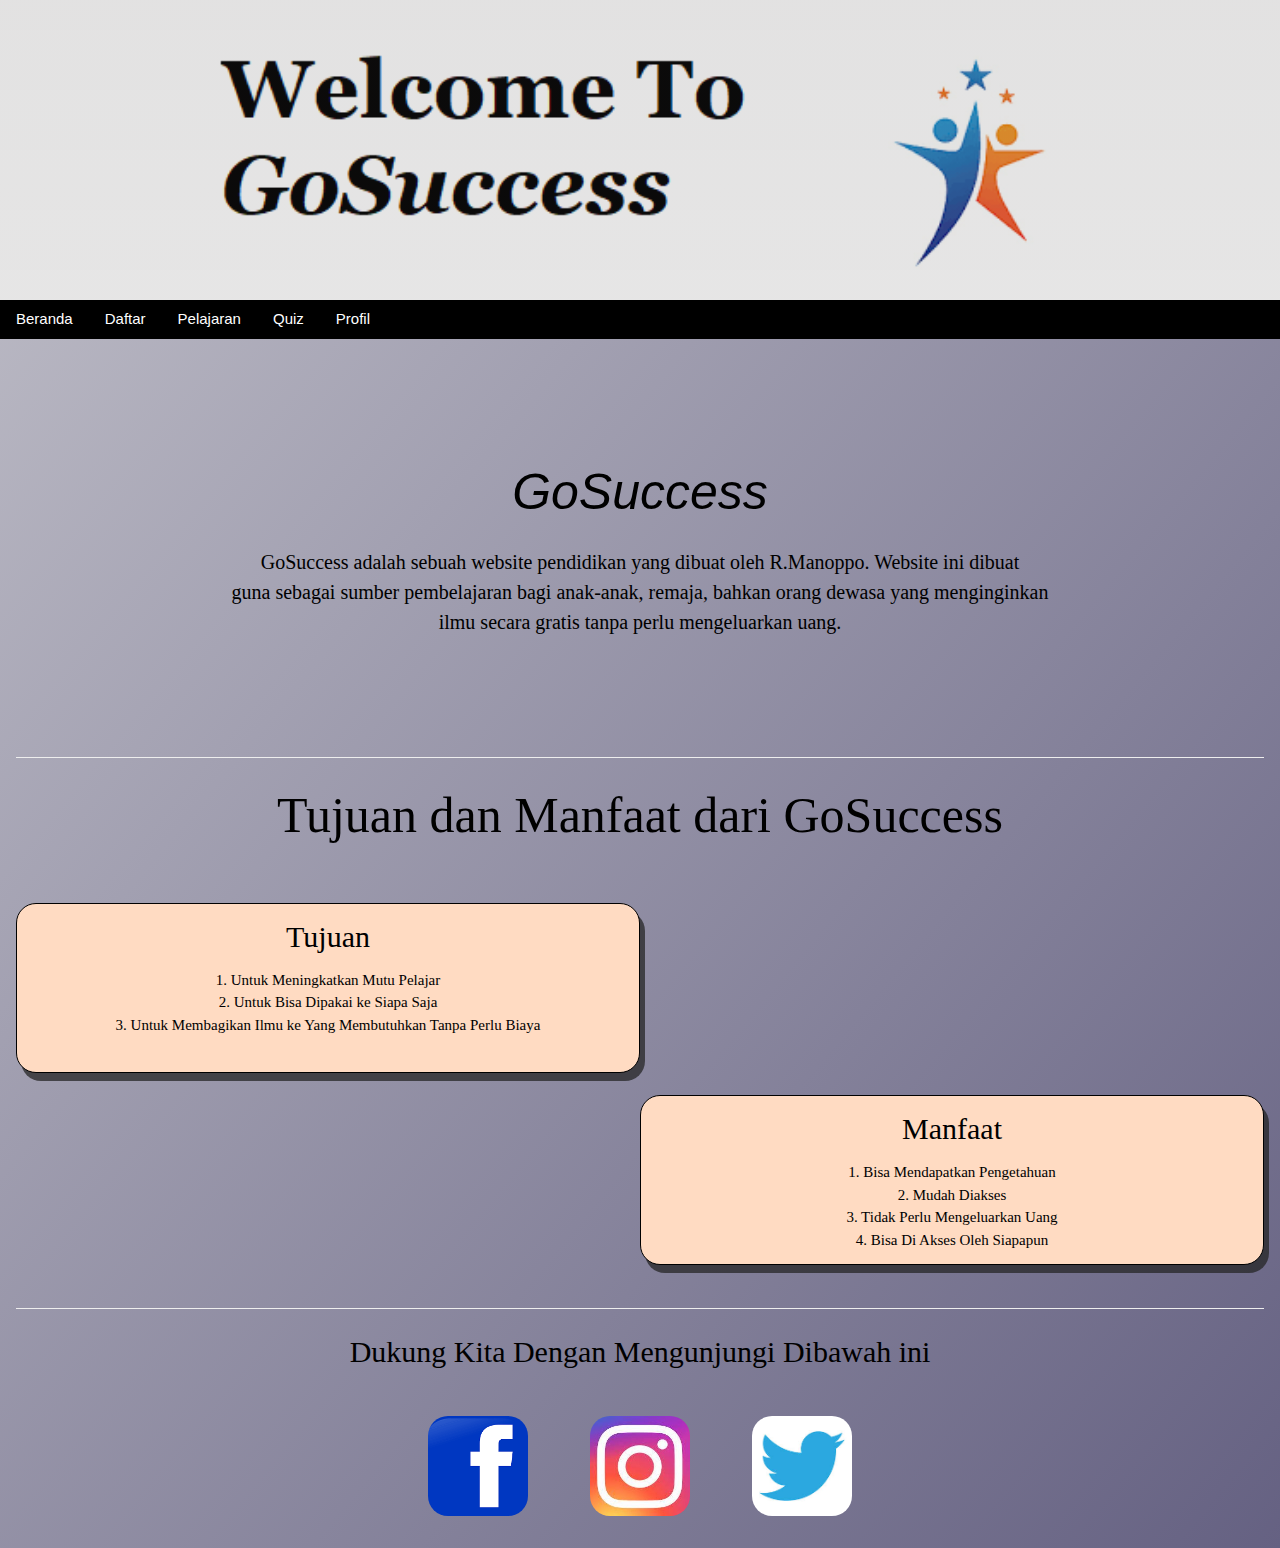
<file: index.html>
<!DOCTYPE html>
<html lang="en">
<head>
    <meta charset="UTF-8">
    <meta http-equiv="X-UA-Compatible" content="IE=edge">
    <meta name="viewport" content="width=device-width, initial-scale=1.0">
    <link rel="icon" type="image/png" href="favicon.ico">
    <link rel="stylesheet" href="w3.css">
    <link rel="stylesheet" href="style.css">
    <script src="script.js"></script>
    <title> Welcome  To GoSuccess </title>
</head>

<body>
    
    <div class="banner"></div>
    
    <div class="w3-bar w3-black">
        <button class="w3-bar-item w3-button w3-hover-white" onclick="openMenu('Beranda')"> Beranda </button>
        <button class="w3-bar-item w3-button w3-hover-white" onclick="openMenu('Daftar')"> Daftar </button>
        <div class="w3-dropdown-hover">
            <button class="w3-bar w3-button w3-hover-white"> Pelajaran </button>
            <div class="w3-dropdown-content w3-bar-block">
                <a href="mtk.html" class="w3-bar-item w3-button"> Matematika </a>
                <a href="kim.html" class="w3-bar-item w3-button"> Kimia </a>
                <a href="fis.html" class="w3-bar-item w3-button"> Fisika </a>
                <a href="bio.html" class="w3-bar-item w3-button"> Biologi </a>
            </div>
        </div>
        <div class="w3-dropdown-hover">
            <button class="w3-bar w3-button w3-hover-white"> Quiz </button>
            <div class="w3-dropdown-content w3-bar-block">
                <a href="quiz_1.html" class="w3-bar-item w3-button"> Quiz 1 </a>
                <a href="quiz_2.html" class="w3-bar-item w3-button"> Quiz 2 </a>
                <a href="quiz_3.html" class="w3-bar-item w3-button"> Quiz 3 </a>
            </div>
        </div>
        <button class="w3-bar-item w3-button w3-hover-white" onclick="openMenu('Profil')"> Profil </button>
    </div>
    
    <div id="Beranda" class="w3-container menu w3-animate-zoom">
        <div class="text">
            <h1 class="w3-container w3-panel"> <i> GoSuccess </i> </h1>
            <p class="paraph">
                GoSuccess adalah sebuah website pendidikan yang dibuat oleh R.Manoppo. Website ini dibuat <br>
                guna sebagai sumber pembelajaran bagi anak-anak, remaja, bahkan orang dewasa yang menginginkan <br>
                ilmu secara gratis tanpa perlu mengeluarkan uang.
            </p>
        </div>
        <hr>

        <p class="tuman"> Tujuan dan Manfaat dari GoSuccess </p>

        <div class="panel_1">
            <h2> Tujuan </h2>
            <p>
                1. Untuk Meningkatkan Mutu Pelajar <br>
                2. Untuk Bisa Dipakai ke Siapa Saja <br>
                3. Untuk Membagikan Ilmu ke Yang Membutuhkan Tanpa Perlu Biaya
            </p>
        </div>
        <br>

        <div class="panel_2">
            <h2> Manfaat </h2>
            <p>
                1. Bisa Mendapatkan Pengetahuan <br>
                2. Mudah Diakses <br>
                3. Tidak Perlu Mengeluarkan Uang <br>
                4. Bisa Di Akses Oleh Siapapun
            </p>
        </div>
        <br>
        <hr>

        <div class="sosmed">
            <h2> Dukung Kita Dengan Mengunjungi Dibawah ini</h2>
            <center>
                <table>
                    <th>
                        <a href="https://facebook.com">
                            <img src="facebook.png">
                        </a>
                    </th>

                    <th>
                        <a href="https://instagram.com">
                            <img src="instagram.jpg">
                        </a>
                    </th>

                    <th>
                        <a href="https://twitter.com">
                            <img src="twitter.jfif">
                        </a>
                    </th>
                </table>
            </center>
        </div>
    </div>

    <div id="Daftar" class="w3-container menu">
        <center>
            <div id="Formulir" class=" w3-card-4 w3-round-xlarge">
                <h2 class="w3-container"> Formulir Pendaftaran </h2>
            </div>
            <hr>

            <form action="code.php" method="post">
                <table class="daftar">
                    <form action="post">
                        <tr> <td> NAMA <td> : <input type="text" name="nama" size="20" maxlength="20">
                        <tr> <td> TEMPAT/TGL LAHIR <td> :
                            <input type="text" name="tempat" size="20" maxlength="20">
                            <input type="date" name="tgl_lahir">
                        <tr> <td> JENIS KELAMIN <td> :
                            <input type="radio" name="jenis_kelamin" value="pria" checked> Pria
                            <input type="radio" name="jenis_kelamin" value="wanita"> Wanita
                            <input type="radio" name="jenis_kelamin" value="none" disabled> Tidak Diketahui
                        <tr> <td> ALAMAT <td> : <input type="text" name="alamat" size="30" maxlength="30">
                        <tr> <td> AGAMA <td> : <select name="agama"> 
                            <option> ISLAM
                            <option> KRISTEN
                            <option> KATHOLIK
                            <option> HINDU
                            <option> BUDDHA
                            <option> KONG HU CHU
                        <tr> <td> PEKERJAAN <td> : <select name="pekerjaan">
                            <option> SISWA/MAHASISWA
                            <option> PNS
                            <option> GURU
                            <option> WIRASWASTA
                            <option> BELUM BEKERJA
                        <tr> <td> KEWARGANEGARAAN <td> :
                            <input type="radio" name="kewarganegaraan" value="wni" checked> WNI
                            <input type="radio" name="kewarganegaraan" value="wna"> WNA
                        <tr> <td> FOTO KTP/KIP <td> :
                            <input type="file" name="foto">
                </table>
                <hr>

                <button id="Button" class="w3-btn w3-round-xlarge w3-green w3-hover-white"> Kirim </button>
                <button id="Button" class="w3-btn w3-round-xlarge w3-red w3-hover-white" type="reset"> Reset </button>
            </form>
        </center>
    </div>

    <div id="Profil" class="w3-container menu w3-animate-opacity">
        <center>
            <h2> Profil Pembuat Website </h2>
            <ul>
                Nama  : Muh.Romzy.S.Manoppo <br>
                NIM   : 10122205 <br>
                Kelas : IF-6 <br>
            </ul>
            <img src="Foto.jpg" class="foto">
        </center>
    </div>


</body>
</html>
</file>
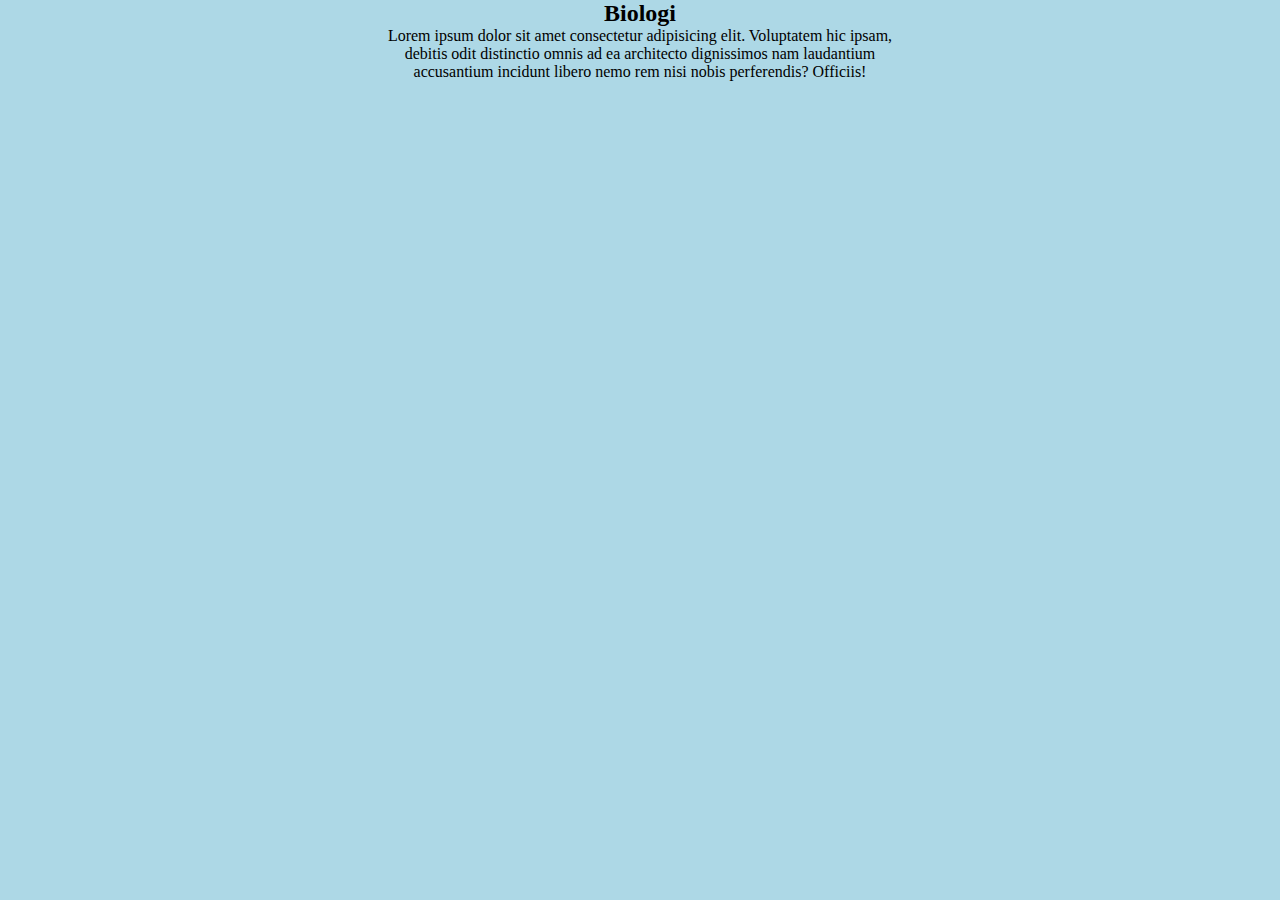
<file: bio.html>
<!DOCTYPE html>
<html lang="en">
<head>
    <meta charset="UTF-8">
    <meta http-equiv="X-UA-Compatible" content="IE=edge">
    <meta name="viewport" content="width=device-width, initial-scale=1.0">
    <title> Biologi </title>
</head>

<style>
    * {
        padding:0;
        margin:0;
    }
</style>

<body bgcolor="lightblue">
    <center>
        <h2> Biologi </h2>
        <p>
            Lorem ipsum dolor sit amet consectetur adipisicing elit. Voluptatem hic ipsam, <br>
            debitis odit distinctio omnis ad ea architecto dignissimos nam laudantium <br>
            accusantium incidunt libero nemo rem nisi nobis perferendis? Officiis!
        </p>
    </center>
</body>
</html>
</file>
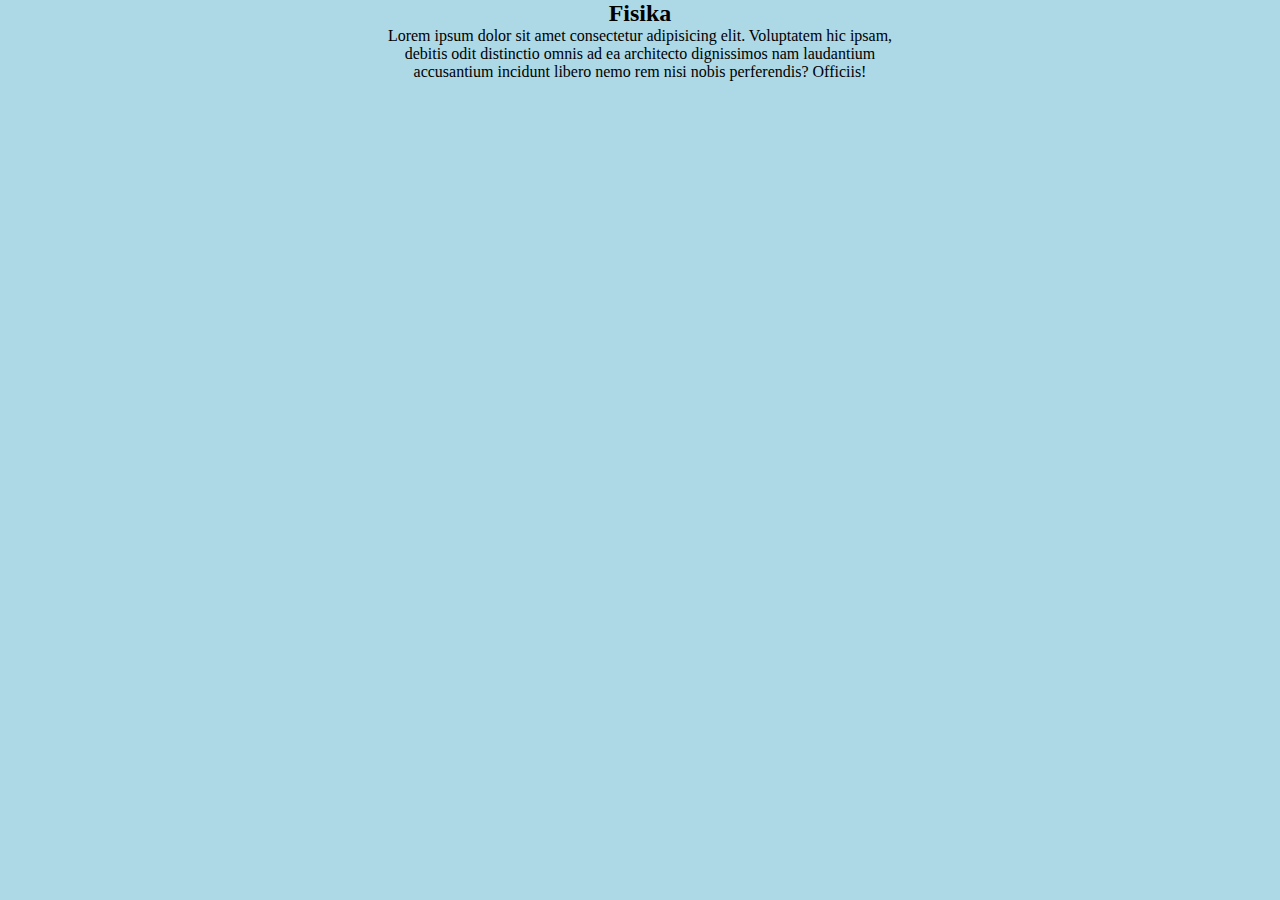
<file: fis.html>
<!DOCTYPE html>
<html lang="en">
<head>
    <meta charset="UTF-8">
    <meta http-equiv="X-UA-Compatible" content="IE=edge">
    <meta name="viewport" content="width=device-width, initial-scale=1.0">
    <title> Fisika </title>
</head>

<style>
    * {
        padding:0;
        margin:0;
    }
</style>

<body bgcolor="lightblue">
    <center>
        <h2> Fisika </h2>
        <p>
            Lorem ipsum dolor sit amet consectetur adipisicing elit. Voluptatem hic ipsam, <br>
            debitis odit distinctio omnis ad ea architecto dignissimos nam laudantium <br>
            accusantium incidunt libero nemo rem nisi nobis perferendis? Officiis!
        </p>
    </center>
</body>
</html>
</file>
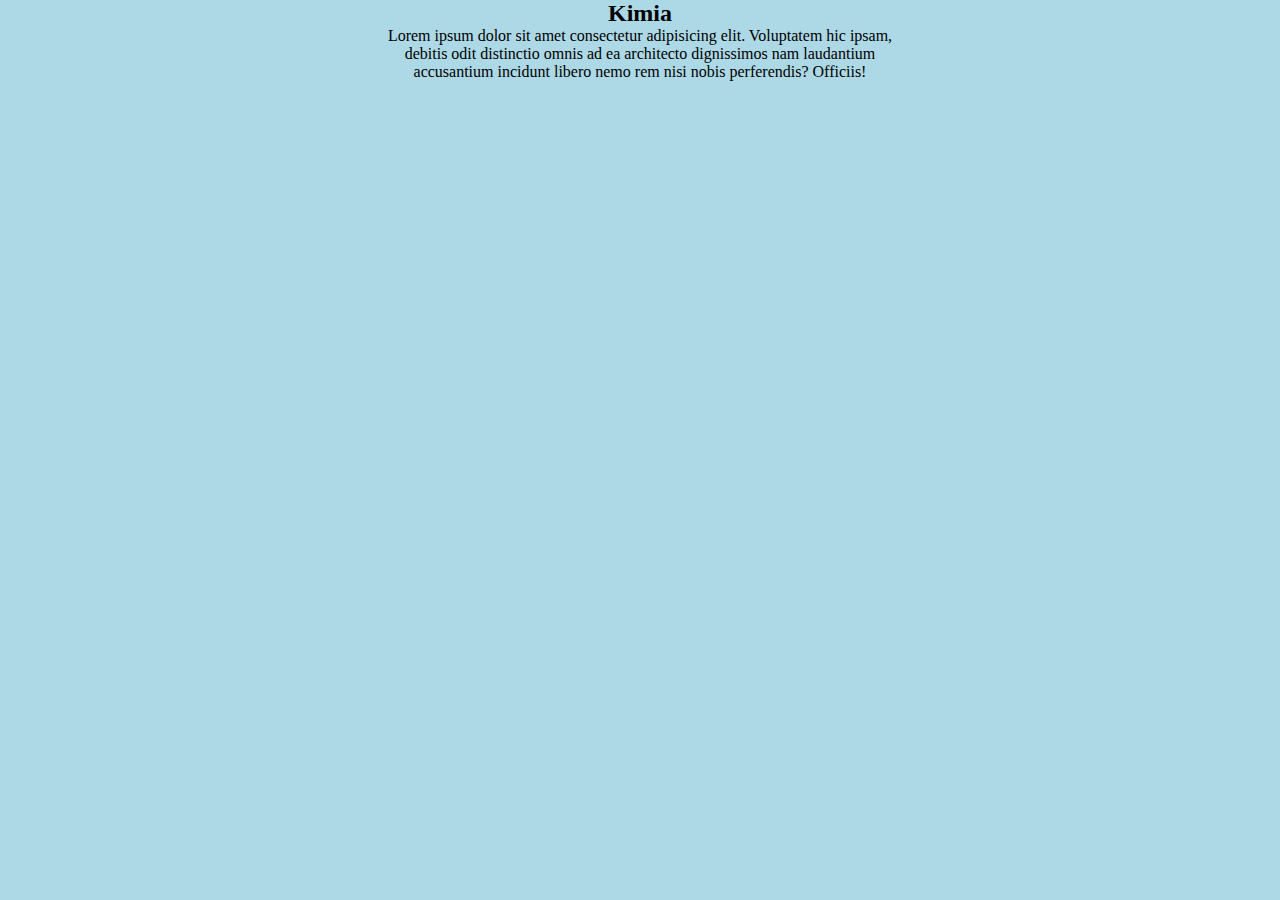
<file: kim.html>
<!DOCTYPE html>
<html lang="en">
<head>
    <meta charset="UTF-8">
    <meta http-equiv="X-UA-Compatible" content="IE=edge">
    <meta name="viewport" content="width=device-width, initial-scale=1.0">
    <title> Kimia </title>
</head>

<style>
    * {
        padding:0;
        margin:0;
    }
</style>

<body bgcolor="lightblue">
    <center>
        <h2> Kimia </h2>
        <p>
            Lorem ipsum dolor sit amet consectetur adipisicing elit. Voluptatem hic ipsam, <br>
            debitis odit distinctio omnis ad ea architecto dignissimos nam laudantium <br>
            accusantium incidunt libero nemo rem nisi nobis perferendis? Officiis!
        </p>
    </center>
</body>
</html>
</file>
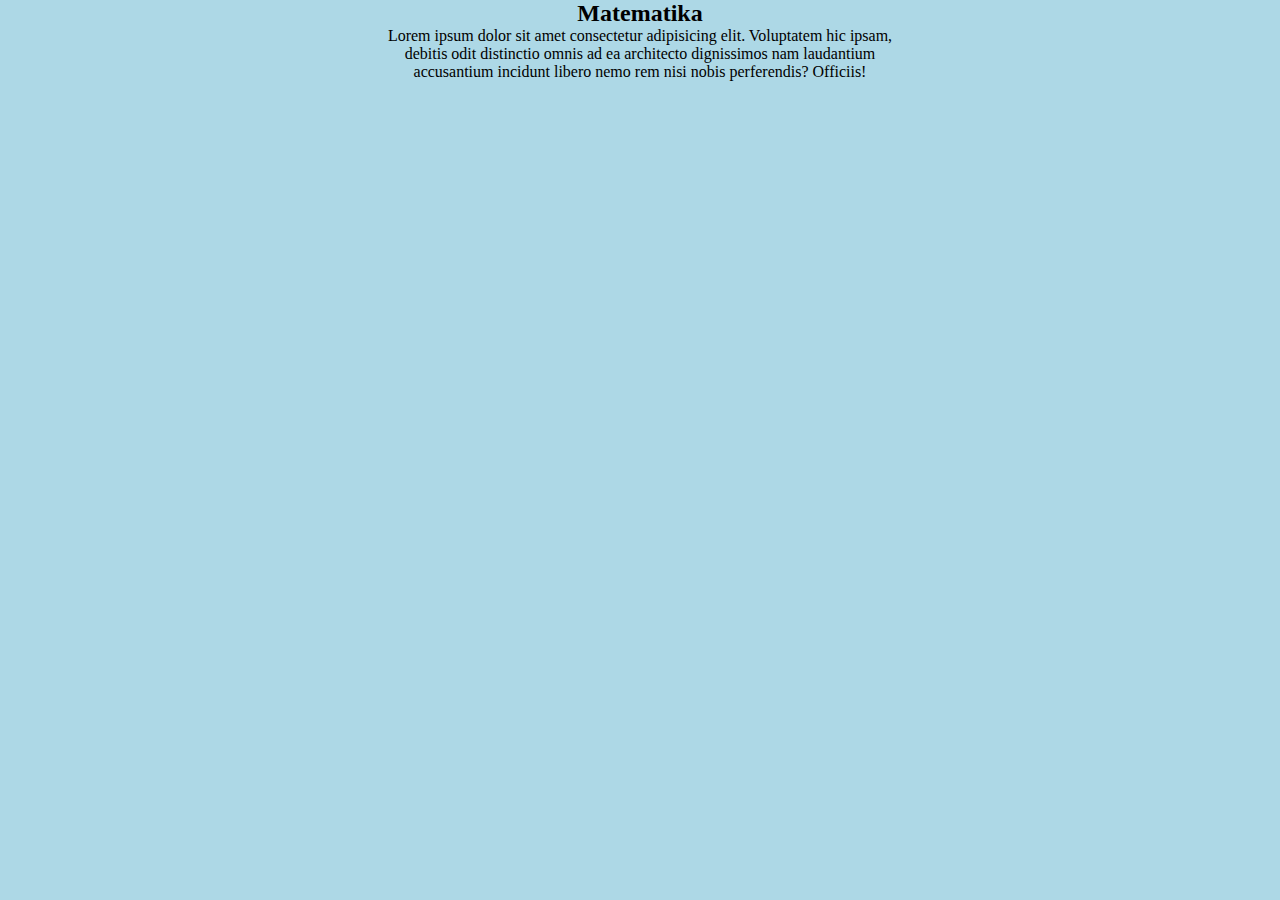
<file: mtk.html>
<!DOCTYPE html>
<html lang="en">
<head>
    <meta charset="UTF-8">
    <meta http-equiv="X-UA-Compatible" content="IE=edge">
    <meta name="viewport" content="width=device-width, initial-scale=1.0">
    <title> Matematika </title>
</head>

<style>
    * {
        padding:0;
        margin:0;
    }
</style>

<body bgcolor="lightblue">
    <center>
        <h2> Matematika </h2>
        <p>
            Lorem ipsum dolor sit amet consectetur adipisicing elit. Voluptatem hic ipsam, <br>
            debitis odit distinctio omnis ad ea architecto dignissimos nam laudantium <br>
            accusantium incidunt libero nemo rem nisi nobis perferendis? Officiis!
        </p>
    </center>
</body>
</html>
</file>
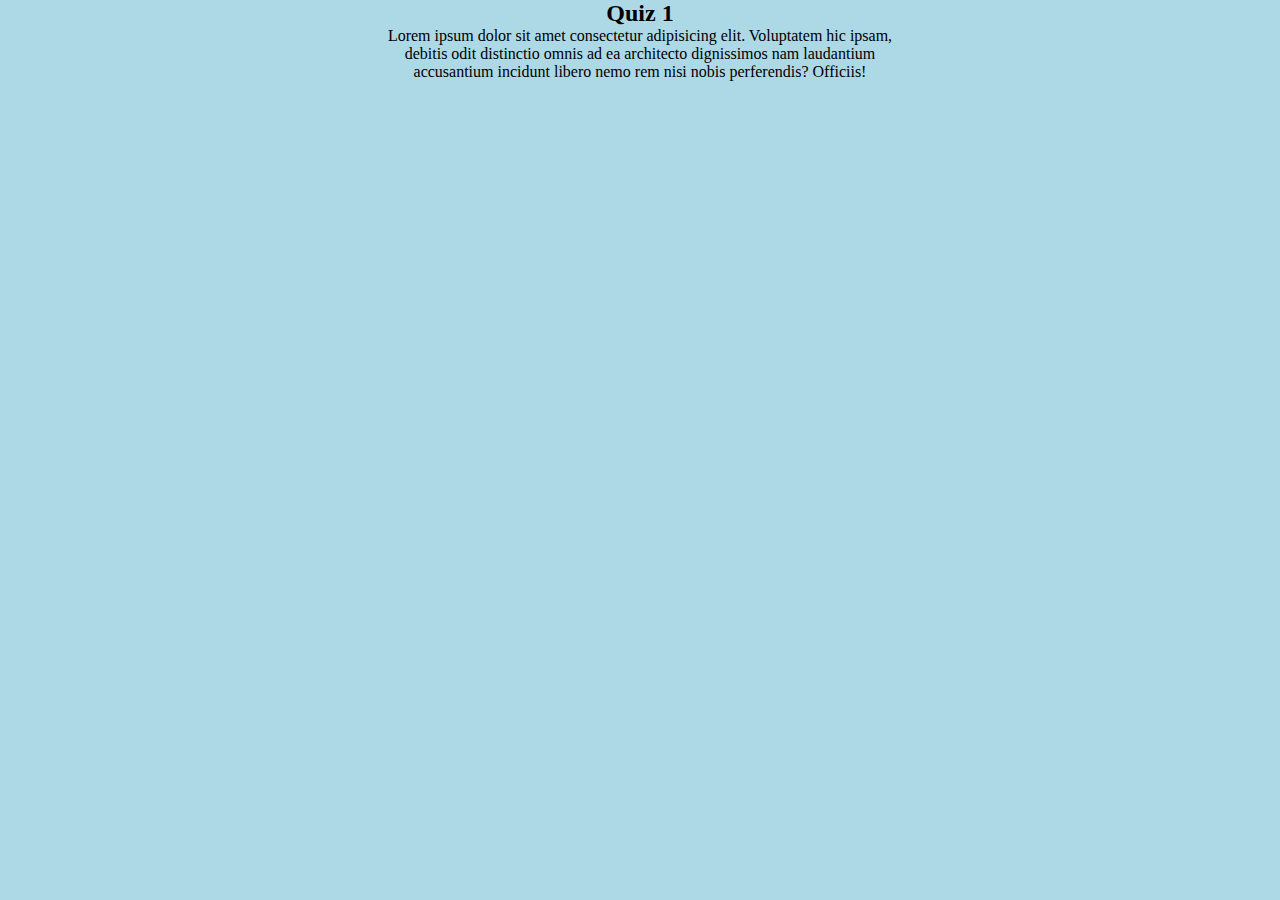
<file: quiz_1.html>
<!DOCTYPE html>
<html lang="en">
<head>
    <meta charset="UTF-8">
    <meta http-equiv="X-UA-Compatible" content="IE=edge">
    <meta name="viewport" content="width=device-width, initial-scale=1.0">
    <title> Quiz 1 </title>
</head>

<style>
    * {
        padding:0;
        margin:0;
    }
</style>

<body bgcolor="lightblue">
    <center>
        <h2> Quiz 1 </h2>
        <p>
            Lorem ipsum dolor sit amet consectetur adipisicing elit. Voluptatem hic ipsam, <br>
            debitis odit distinctio omnis ad ea architecto dignissimos nam laudantium <br>
            accusantium incidunt libero nemo rem nisi nobis perferendis? Officiis!
        </p>
    </center>
</body>
</html>
</file>
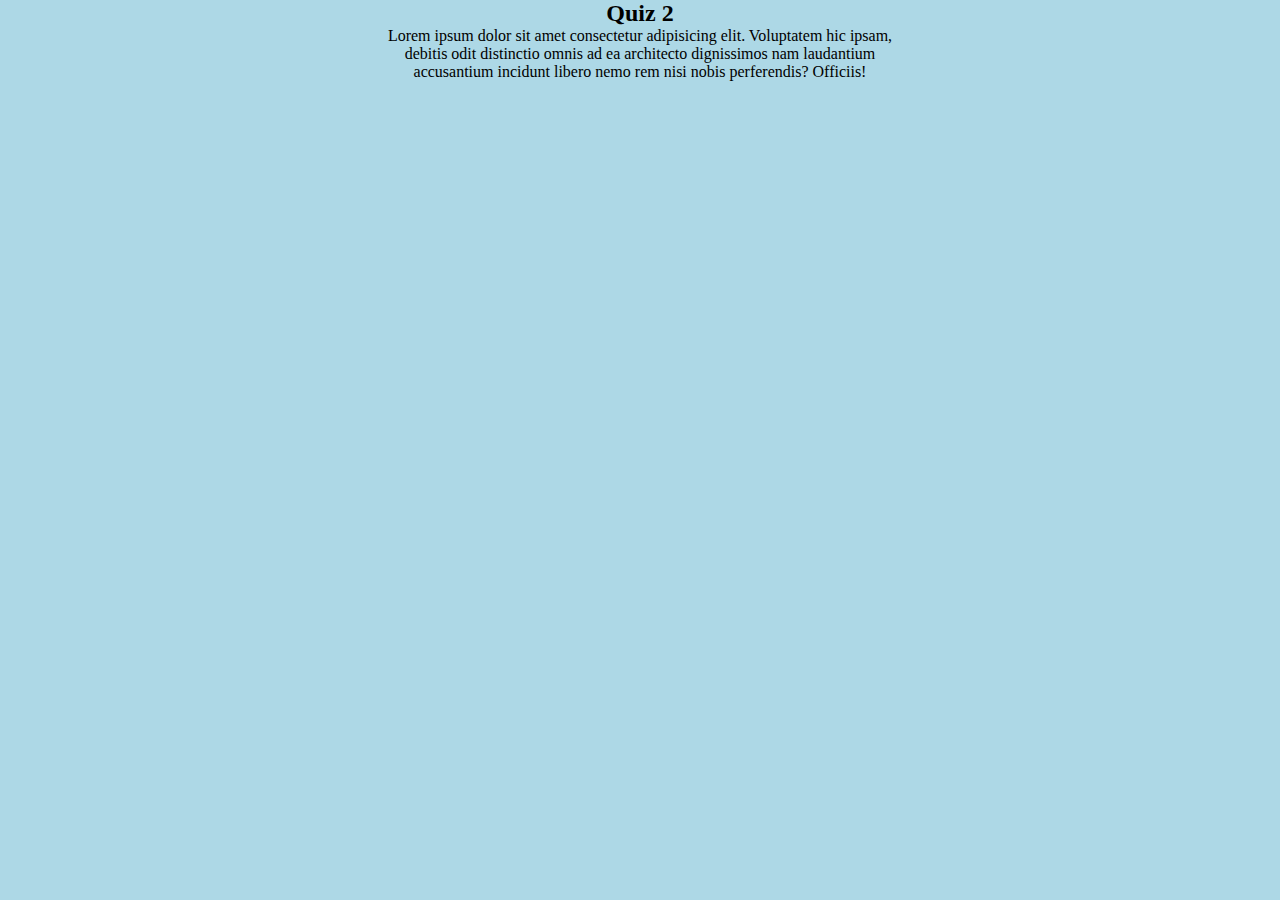
<file: quiz_2.html>
<!DOCTYPE html>
<html lang="en">
<head>
    <meta charset="UTF-8">
    <meta http-equiv="X-UA-Compatible" content="IE=edge">
    <meta name="viewport" content="width=device-width, initial-scale=1.0">
    <title> Quiz 2 </title>
</head>

<style>
    * {
        padding:0;
        margin:0;
    }
</style>

<body bgcolor="lightblue">
    <center>
        <h2> Quiz 2 </h2>
        <p>
            Lorem ipsum dolor sit amet consectetur adipisicing elit. Voluptatem hic ipsam, <br>
            debitis odit distinctio omnis ad ea architecto dignissimos nam laudantium <br>
            accusantium incidunt libero nemo rem nisi nobis perferendis? Officiis!
        </p>
    </center>
</body>
</html>
</file>
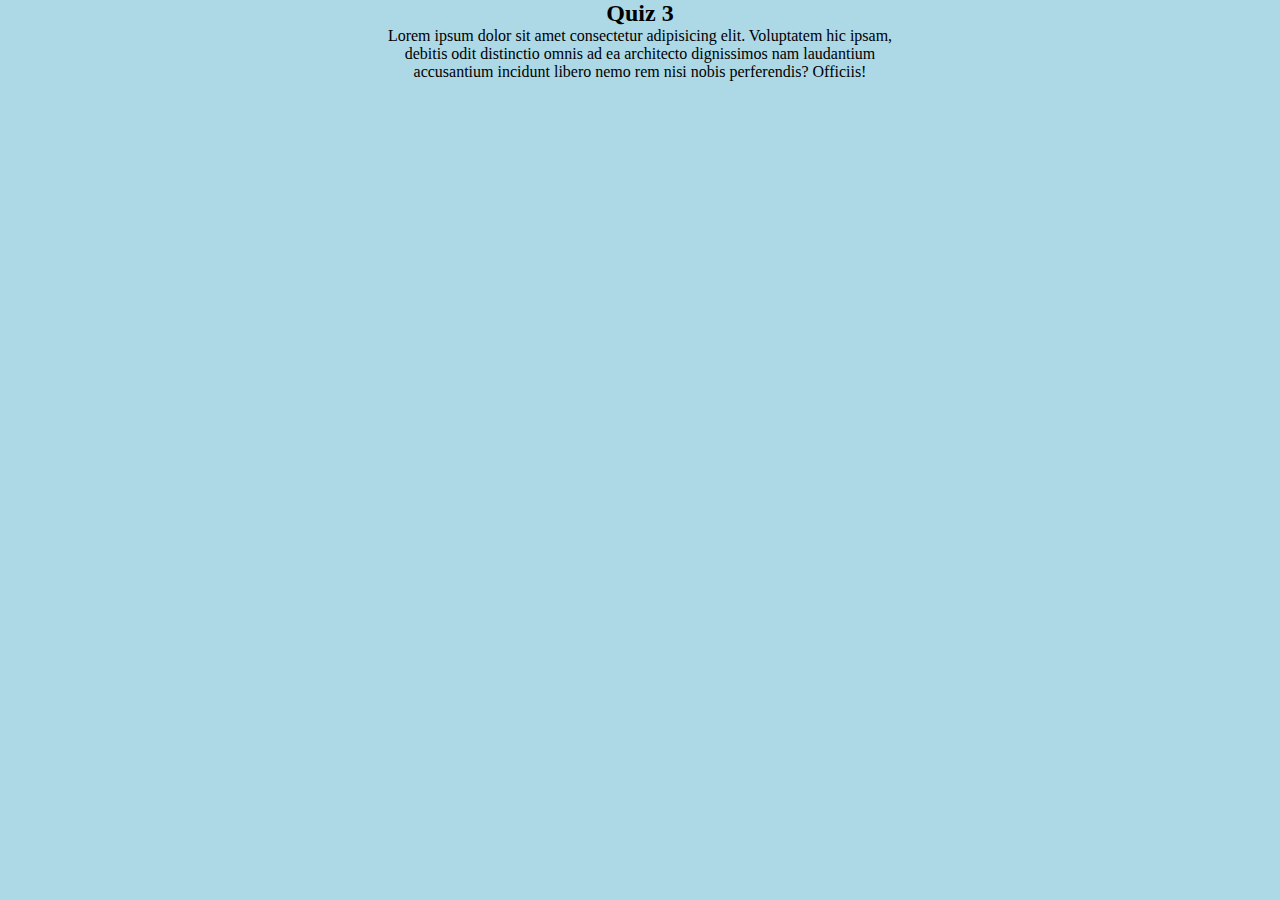
<file: quiz_3.html>
<!DOCTYPE html>
<html lang="en">
<head>
    <meta charset="UTF-8">
    <meta http-equiv="X-UA-Compatible" content="IE=edge">
    <meta name="viewport" content="width=device-width, initial-scale=1.0">
    <title> Quiz 3 </title>
</head>

<style>
    * {
        padding:0;
        margin:0;
    }
</style>

<body bgcolor="lightblue">
    <center>
        <h2> Quiz 3 </h2>
        <p>
            Lorem ipsum dolor sit amet consectetur adipisicing elit. Voluptatem hic ipsam, <br>
            debitis odit distinctio omnis ad ea architecto dignissimos nam laudantium <br>
            accusantium incidunt libero nemo rem nisi nobis perferendis? Officiis!
        </p>
    </center>
</body>
</html>
</file>
<file: style.css>
* {
    padding:0;
    margin:0;
}

body {
    background-image:
        linear-gradient(to bottom right,rgb(193, 192, 201),rgb(101, 97, 130));
    background-size:auto;
    background-repeat:no-repeat;
    width:100%;
    height:100%;
}

.banner {
    background-image:
        linear-gradient(rgba(73, 69, 69, 0.158),rgba(73, 69, 69, 0.137)),url(sukses_ban.png);
    background-size:85%;
    background-position:center;
    padding:150px;
}

.panel_1 {
    text-align:center;
    border:1px solid black;
    border-radius:20px;
    box-shadow:5px 8px rgba(38, 37, 37, 0.75);
    height:170px;
    width:50%;
    background-color:rgb(255,219,194);
}

.panel_2 {
    position:relative;
    left:50%;
    text-align:center;
    border:1px solid black;
    box-shadow:5px 8px rgba(38, 37, 37, 0.75);
    border-radius:20px;
    height:170px;
    width:50%;
    background-color:rgb(255,219,194);
}

img {
    border:0;
    border-radius:20px;
    width:100px;
    height:100px;
    margin:30px
}

p {
    font-family:verdana;
}

p.tuman {
    text-align:center;
    font-family:Georgia;
    font-size:50px;
    margin:50px;
    margin-top:20px;
}

#Beranda {
    display:block;
}

#Daftar {
    display:none;
    margin:30px;
}

#Profil {
    display:none;
    margin:30px;
}

#Button {
    -webkit-transition-duration:0.4s;
    transition-duration:0.4s;
    text-decoration:none;
    overflow:hidden;
}

#Formulir {
    border:1px solid black;
    background-color:transparent;
}

.foto {
    width:210px;
    height:350px;
}

.text {
    padding:100px;
    text-align:center;
}

h1 {
    font-size:50px;
}

h2 {
    font-family:'Times New Roman';
    text-align:center;
}

table.daftar {
    margin:40px;
}

input {
    background-color:lightyellow;
    margin:1px;
}

.paraph {
    font-size:20px;
}
</file>
